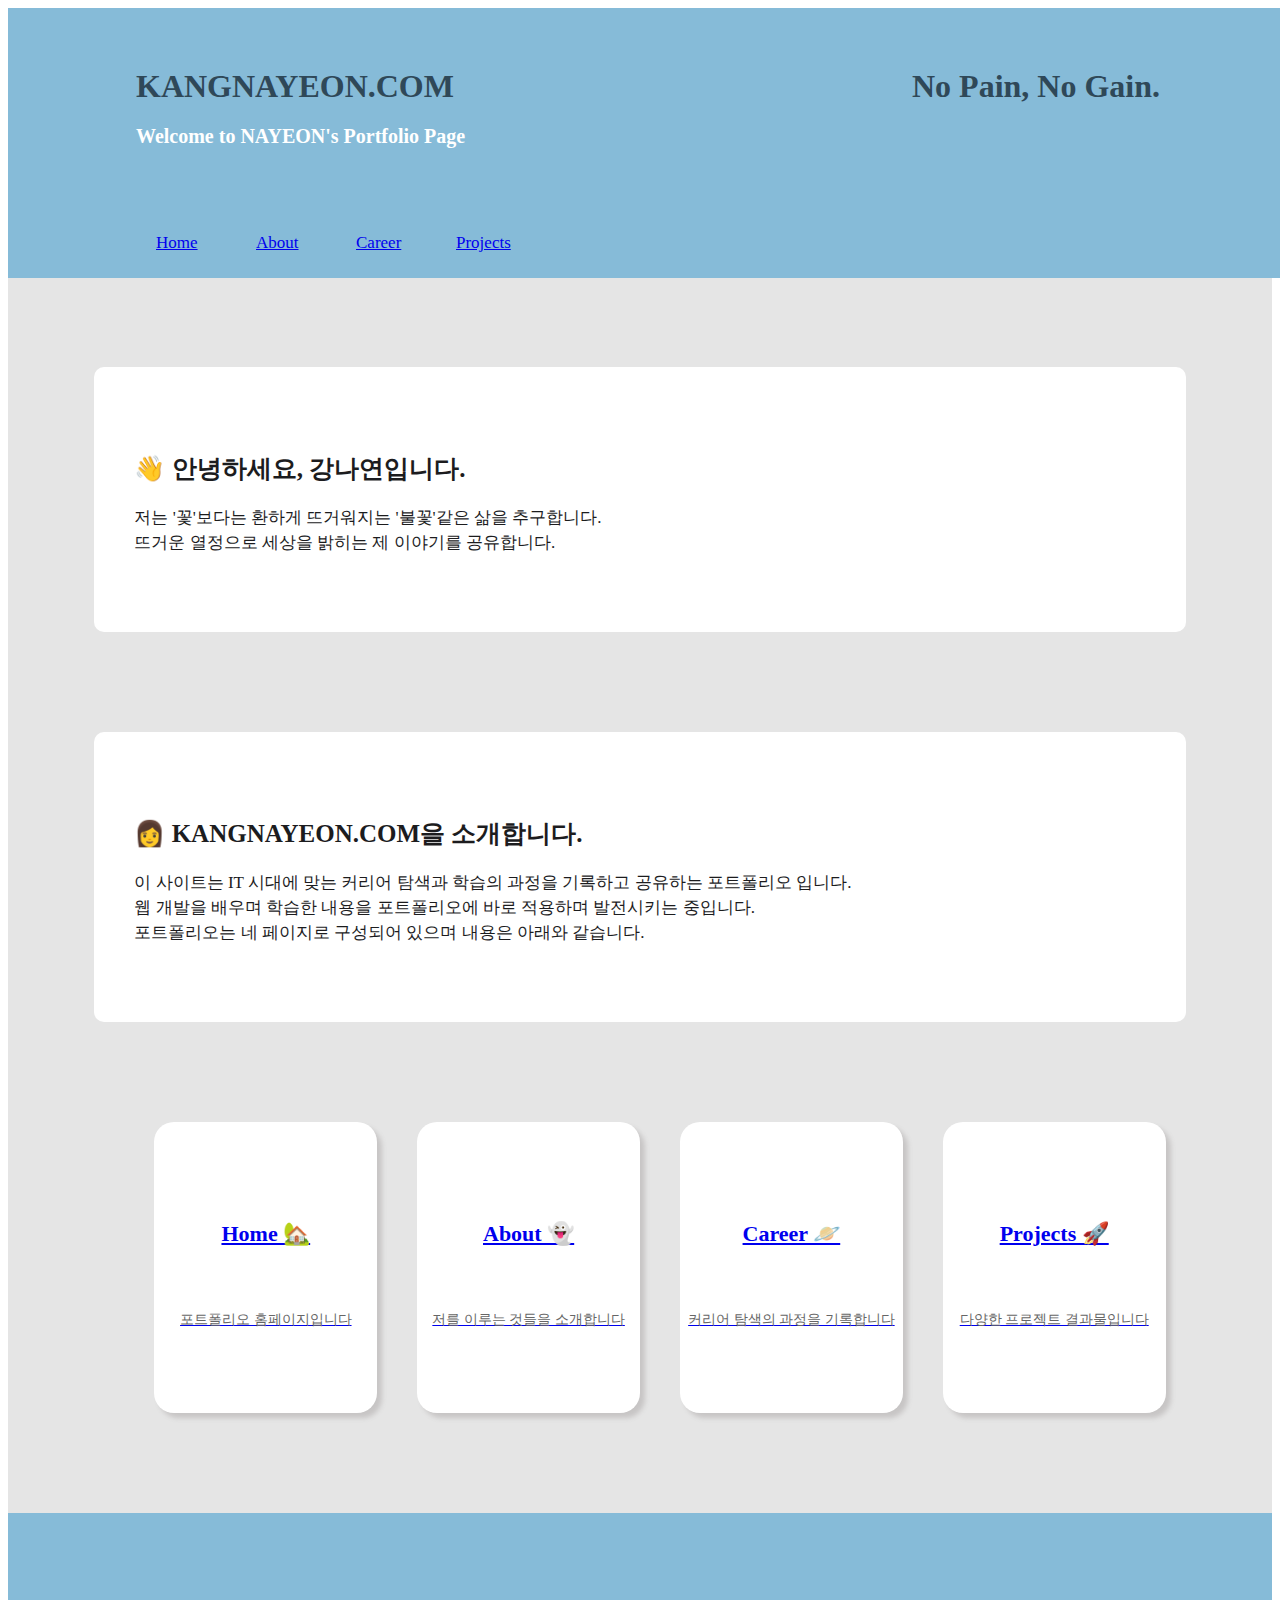
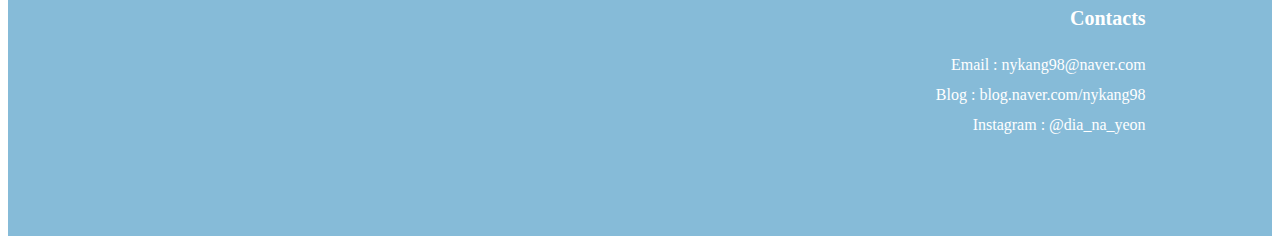
<file: index.html>
<!DOCTYPE html>
<html lang="en">
  <head>
    <meta charset="UTF-8" />
    <link href="index.css" rel="stylesheet" />
    <link href="index.css" rel="stylesheet" />
    <title>KANGNAYEON.COM | Home</title>
  </head>
  <body>
    <section class="fixed_header_nav">
      <header>
        <h1 class="portfolio_title">
          <div class="left_title">
            <div class="name">KANGNAYEON.COM</div>
            <div class="description">
              Welcome to NAYEON's Portfolio Page
            </div>
          </div>
          <div class="right_title">No Pain, No Gain.</div>
        </h1>
      </header>
      <nav>
        <ul>
          <li><a href="index.html">Home</a></li>
          <li><a href="about.html">About</a></li>
          <li><a href="career.html">Career</a></li>
          <li><a href="projects.html">Projects</a></li>
        </ul>
      </nav>
    </section>
    <div class="content">
      <section class="self_intro">
        <div class="wrapper">
          <h3>👋 안녕하세요, 강나연입니다.</h3>
          <p>
            저는 '꽃'보다는 환하게 뜨거워지는 '불꽃'같은 삶을 추구합니다.<br />
            뜨거운 열정으로 세상을 밝히는 제 이야기를 공유합니다.
          </p>
        </div>
      </section>
      <section class="portfolio_intro">
        <div class="wrapper">
          <h3 class="title">👩 KANGNAYEON.COM을 소개합니다.</h3>
          <p>
            이 사이트는 IT 시대에 맞는 커리어 탐색과 학습의 과정을 기록하고
            공유하는 포트폴리오 입니다.<br />
            웹 개발을 배우며 학습한 내용을 포트폴리오에 바로 적용하며 발전시키는
            중입니다.<br />
            포트폴리오는 네 페이지로 구성되어 있으며 내용은 아래와 같습니다.
          </p>
        </div>
      </section>
      <section class="portfolio_menu">
        <ul>
          <a href="index.html">
            <li>
              <h4>Home 🏡</h4>
              <p>포트폴리오 홈페이지입니다</p>
            </li>
          </a>
          <a href="about.html">
            <li>
              <h4>About 👻</h4>
              <p>저를 이루는 것들을 소개합니다</p>
            </li>
          </a>
          <a href="career.html">
            <li>
              <h4>Career 🪐</h4>
              <p>커리어 탐색의 과정을 기록합니다</p>
            </li>
          </a>
          <a href="projects.html">
            <li>
              <h4>Projects 🚀</h4>
              <p>다양한 프로젝트 결과물입니다</p>
            </li>
          </a>
        </ul>
      </section>
    </div>
    <footer>
      <div class="footer_content">
        <h1>Contacts</h1>
        <ul>
          <li>Email : nykang98@naver.com</li>
          <li>Blog : blog.naver.com/nykang98</li>
          <li>Instagram : @dia_na_yeon</li>
        </ul>
      </div>
    </footer>
  </body>
</html>
</file>
<file: index.css>
/* 상단 고정 */
.fixed_header_nav {
  position: fixed;
  width: 100%;
  background-color: #86bbd8;
  color: #2f4858;
  z-index: 10;
}

/* 상단 Title */
.portfolio_title {
  display: flex;
  justify-content: space-between;
  width: 80%;
  margin: 0 auto;
  padding: 60px 0px;
}

.name {
  font-size: 32px;
  margin-bottom: 20px;
}

.description {
  font-size: 20px;
  color: white;
}

/* 상단 Nav */
nav {
  padding: 25px 0px;
}

nav ul {
  width: 80%;
  margin: 0 auto;
  display: flex;
}

nav ul li {
  list-style-type: none;
  width: 100px;
  font-size: 17px;
}

nav ul li:hover {
  cursor: pointer;
  font-weight: bold;
}

/* Header, Footer 사이 body  */
.content {
  padding-top: 259px;
  background-color: #e5e5e5;
}

.content section {
  padding: 50px 0px;
}

.content section:first-child {
  padding-top: 100px;
}

.content section:last-child {
  padding-bottom: 100px;
}

/* Section 하위 Wrapper */
.wrapper {
  width: 80%;
  margin: 0 auto;
  padding: 60px 40px;
  color: #1c1c1e;
  background-color: #ffffff;
  border-radius: 10px;
}

.wrapper h3 {
  font-size: 25px;
  font-family: 900;
  margin-bottom: 20px;
}

.wrapper p {
  font-size: 17px;
  line-height: 25px;
}

/* Portfolio Menu */
.portfolio_menu ul {
  width: 80%;
  margin: 0 auto;
  display: flex;
  justify-content: space-between;
}

.portfolio_menu a {
  width: 100%;
  margin-right: 40px;
}

.portfolio_menu a:last-child {
  margin-right: 0px;
}

.portfolio_menu a li {
  padding: 70px 0px;
  display: flex;
  flex-direction: column;
  align-items: center;
  text-align: center;
  font-family: bold;
  background-color: #ffffff;
  border-radius: 20px;
  box-shadow: 5px 5px 5px #c7c5c5;
}

.portfolio_menu a li:hover {
  cursor: pointer;
  transform: scale(1.01);
}

.portfolio_menu h4 {
  font-size: 22px;
  margin-bottom: 50px;
}

.portfolio_menu p {
  font-size: 14px;
  color: #666666;
}

/* Footer */
footer {
  padding: 80px 0px;
  background-color: #86bbd8;
  color: #ffffff;
}

.footer_content {
  width: 80%;
  margin: 0 auto;
  text-align: right;
}

.footer_content h1 {
  margin-bottom: 20px;
  font-size: 20px;
}

.footer_content ul li {
  list-style-type: none;
  line-height: 30px;
}
</file>
